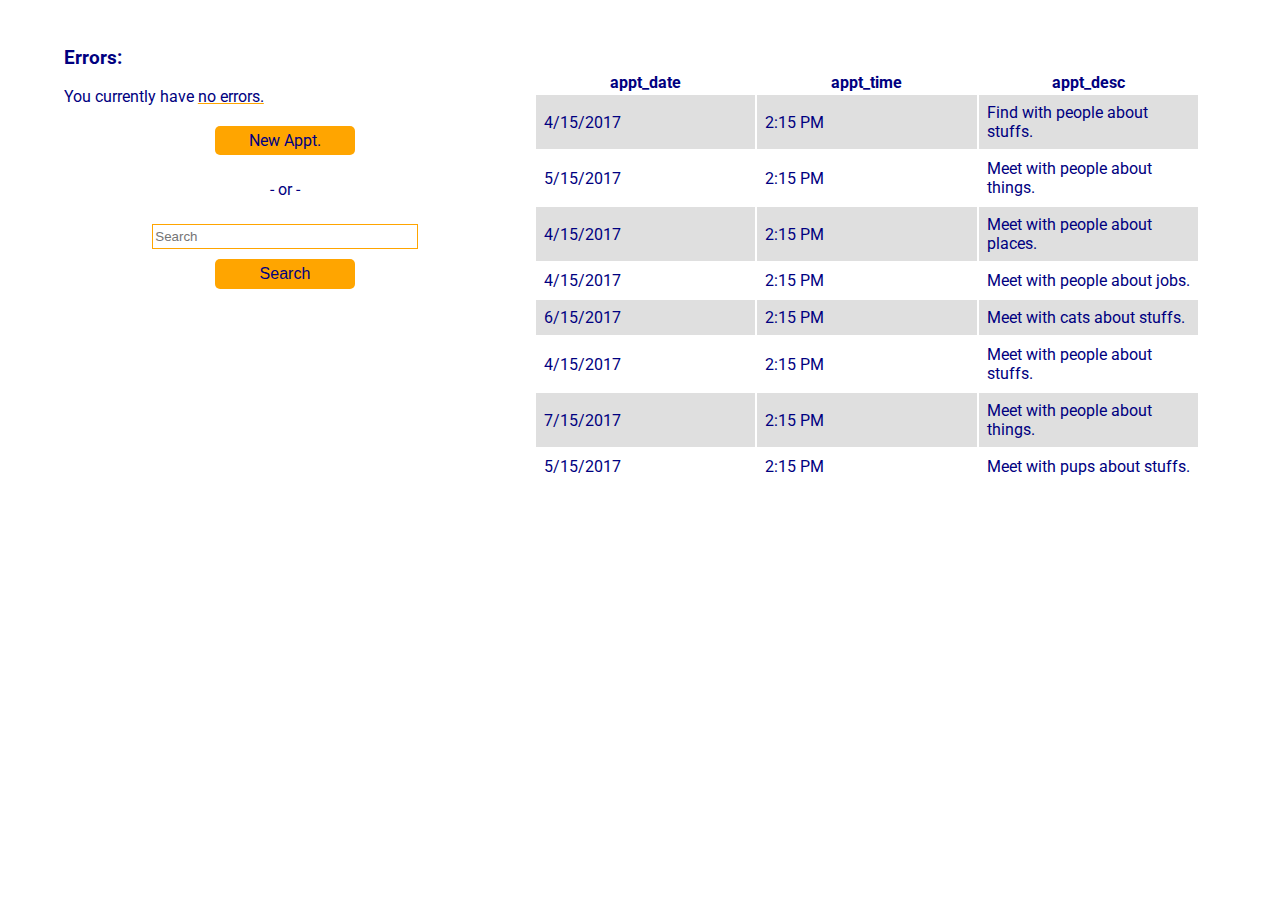
<file: index.html>
<!DOCTYPE html>
<html lang="en">

<head>
    <meta charset="UTF-8">
    <meta name="viewport" content="width=device-width, initial-scale=1.0">
    <meta http-equiv="X-UA-Compatible" content="ie=edge">
    <title>Full Stack App Attack</title>
    <link href="https://fonts.googleapis.com/css?family=Roboto:400,700,900" rel="stylesheet">
    <link rel='stylesheet' href='./public/main.css'>
</head>

<body>
    <div class="appointment__manage">
        <div class="appointment__errors">
            <h3>Errors:</h3>
            <p class="error__message">You currently have <span class="error__count">no errors.</span></p>
            <p class="error__details"></p>
        </div>
        <div class="appointment__add">
            <p class="new__reveal">New Appt.</p>
            <form class="new__form" name="new__appt" method="post">
                <input class="new__info" type="date" name="date" placeholder="Select Date">
                <input class="new__info" type="time" name="time" placeholder="Select Time">
                <input class="new__info" type="text" name="description" size="40" placeholder="Descriptipn">
                <input class="new__add" type='submit' value="Add">
                <input class="new__cancel" type='submit' value="Cancel">
            </form>
        </div>
        <p class="or"> - or - </p>
        <div class="appointment__search">
            <input class="search__input" type="search" placeholder="Search">
            <input class="search__button" type="submit" value="Search">
        </div>
    </div>
    <div class="appointment__display">
    </div>

    <script src="https://code.jquery.com/jquery-3.1.0.min.js"></script>
    <script type="text/javascript" src="./public/app.js"></script>
</body>

</html>
</file>
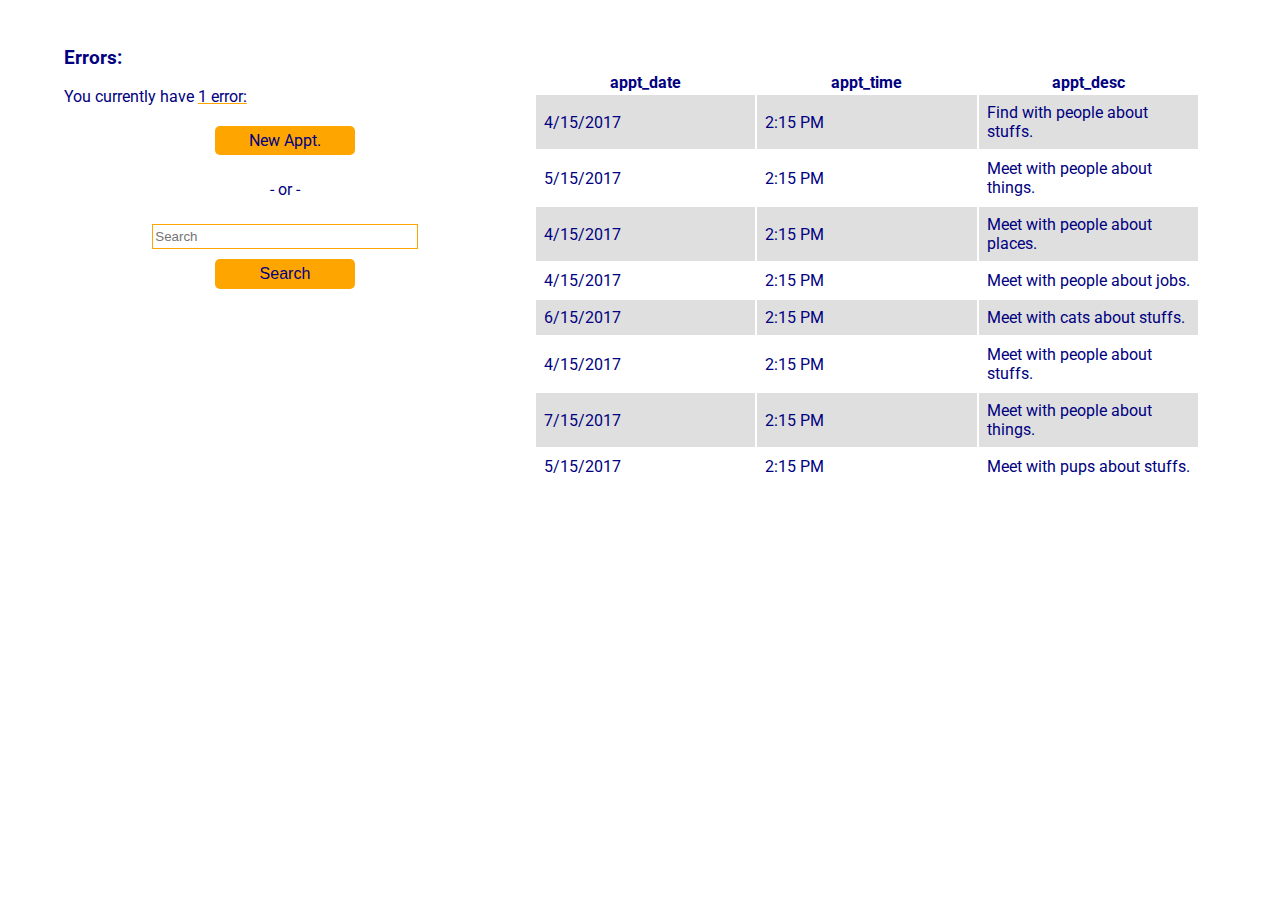
<file: public/index.html>
<!DOCTYPE html>
<html lang="en">

<head>
    <meta charset="UTF-8">
    <meta name="viewport" content="width=device-width, initial-scale=1.0">
    <meta http-equiv="X-UA-Compatible" content="ie=edge">
    <title>Full Stack App Attack</title>
    <link href="https://fonts.googleapis.com/css?family=Roboto:400,700,900" rel="stylesheet">
    <link rel='stylesheet' href='./main.css'>
</head>

<body>
    <div class="appointment__manage">
        <div class="appointment__errors">
            <h3>Errors:</h3>
            <p class="error__message">You currently have <span class="error__count">1 error:</span></p>
            <p class="error__details"></p>
        </div>
        <div class="appointment__add">
            <p class="new__reveal">New Appt.</p>
            <form class="new__form" name="new__appt" method="post">
                <input type="date" name="date" placeholder="Select Date">
                <input type="time" name="time" placeholder="Select Time">
                <input type="text" name="description" size="40" placeholder="Descriptipn">
                <input class="new__add" type='submit' value="Add">
                <input class="new__cancel" type='submit' value="Cancel">
            </form>
        </div>
        <p class="or"> - or - </p>
        <div class="appointment__search">
            <input class="search__input" type="search" placeholder="Search">
            <input class="search__button" type="submit" value="Search">
        </div>
    </div>
    <div class="appointment__display">
    </div>

    <script src="https://code.jquery.com/jquery-3.1.0.min.js"></script>
    <script type="text/javascript" src="./app.js"></script>
</body>

</html>
</file>
<file: public/main.css>
body {
  background: #fff;
  color: navy;
  display: flex;
  font-family: 'Roboto', sans-serif;
  padding: 20px 50px;
}

h1 {
  flex: 1 1 auto;
  width: 100%;
}

.error__count {
  text-decoration: underline;
  -moz-text-decoration-color: orange; /* Code for Firefox */
  text-decoration-color: orange;
}

.appointment__manage, .appointment__display {
  margin: 0 auto;
  padding: 0;
  width: 38%;
}
.appointment__display  {
  width: 60%;
}

.new__reveal {
  background-color: orange;
  border-radius: 5px;
  margin: 5px auto;
  padding: 5px 10px;
  text-align: center;
  width: 120px;
}

/*.new__reveal:hover {
  transform: scale(1.25);
}*/
.appointment__add, .appointment__search {
  margin: 20px auto;
}
.or {
  margin: 10px auto;
  text-align: center;
  width: 100%;
}
.new__form {
  background-color: #efefef;
  height: -20px;
  display: flex;
  flex-direction: column;

}

.new__form input {
  border: 1px solid orange;
  color: navy;
  display: none;
  height: 25px;
  margin: 5px auto;
  width: 60%;
}

input[type=submit] {
  background-color: orange;
  border-radius: 5px;
  margin: 5px auto;
  padding: 5px 10px;
  text-align: center;
  width: 120px;
}

.appointment__search {
  background-color: #fff;
  display: flex;
  flex-direction: column;
}

.appointment__search input {
  border: 1px solid orange;
  color: navy;
  height: 25px;
  margin: 5px auto;
  width: 60%;
}

.appointment__search [type=submit] {
  background-color: orange;
  border: none;
  border-radius: 5px;
  font-size: 1rem;
  height: 30px;
  margin: 5px auto;
  width: 140px;
}

table {
  margin: 20px auto;
  width: 98%;
}

tr {
  width: 100%;
}

tr:nth-of-type(even) {
    background: #dfdfdf;
}

td {
  padding: 8px 8px;
  width: 33%;
}
</file>
